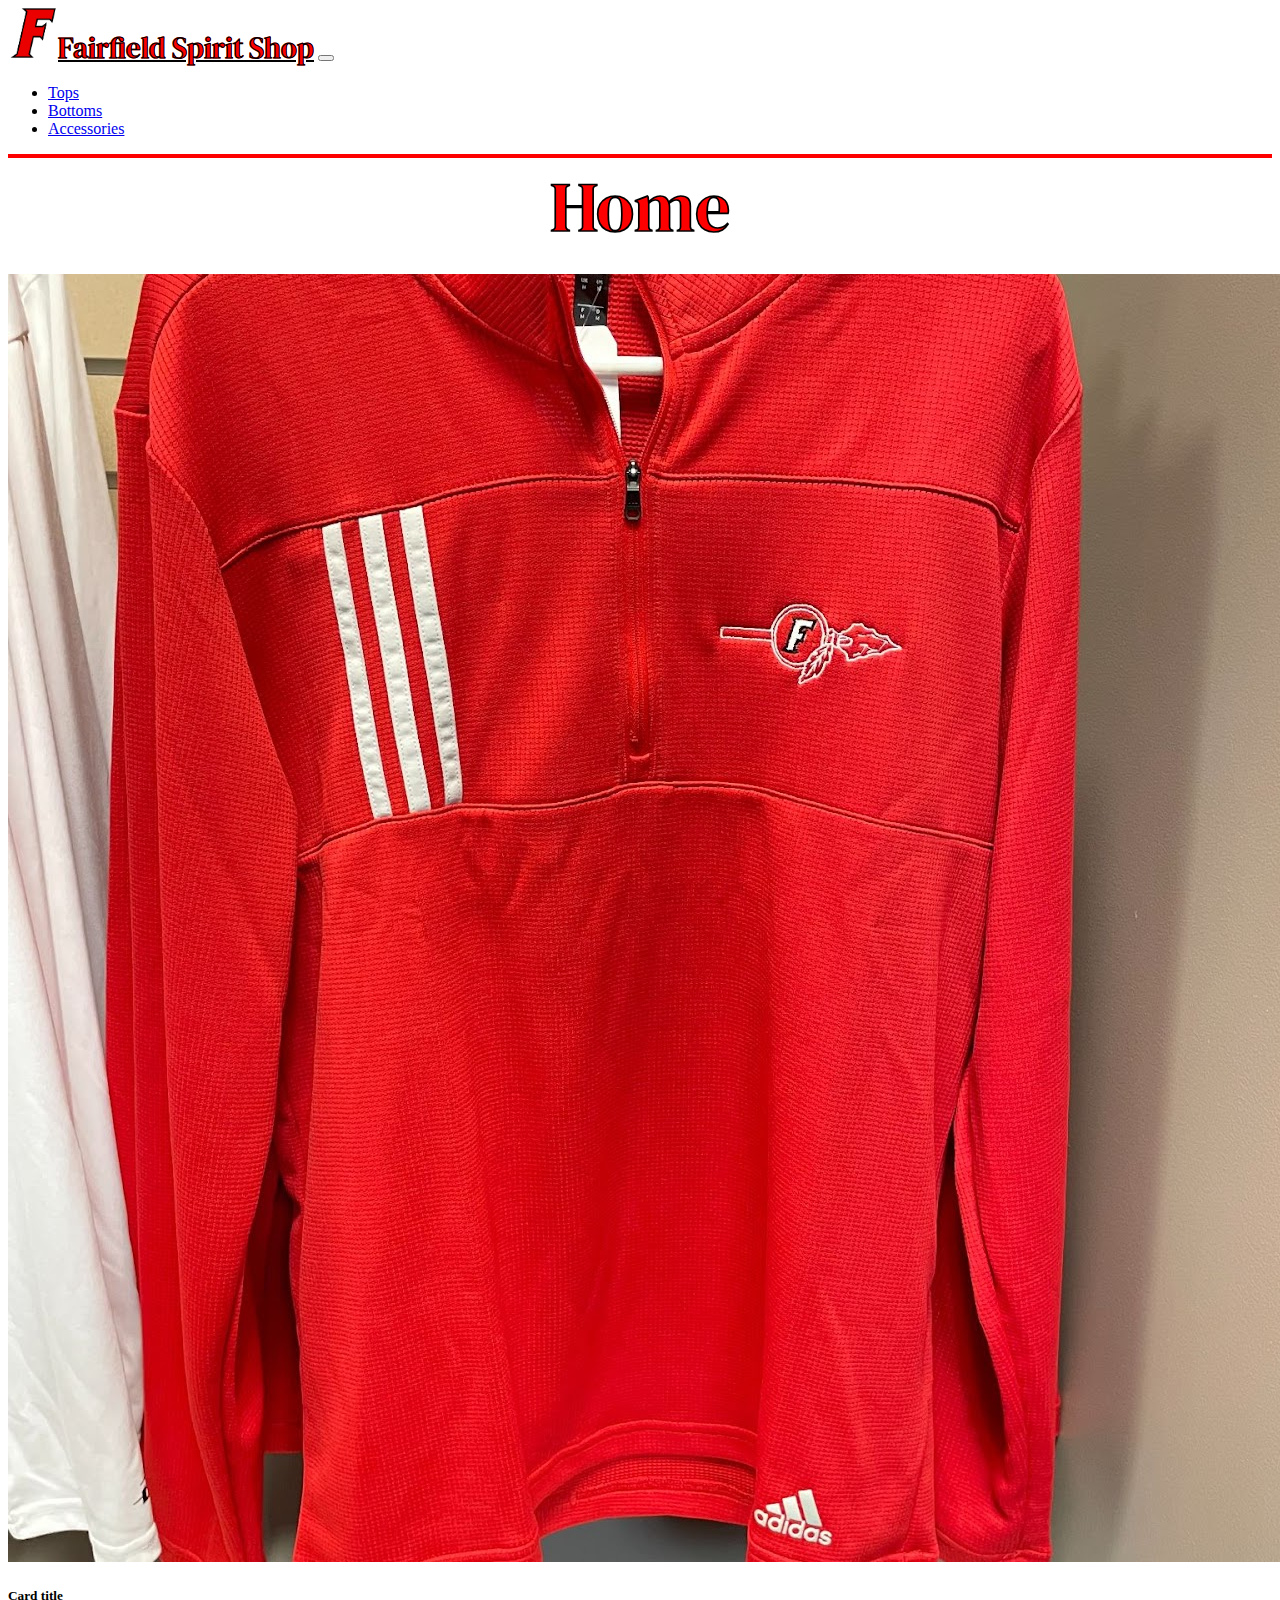
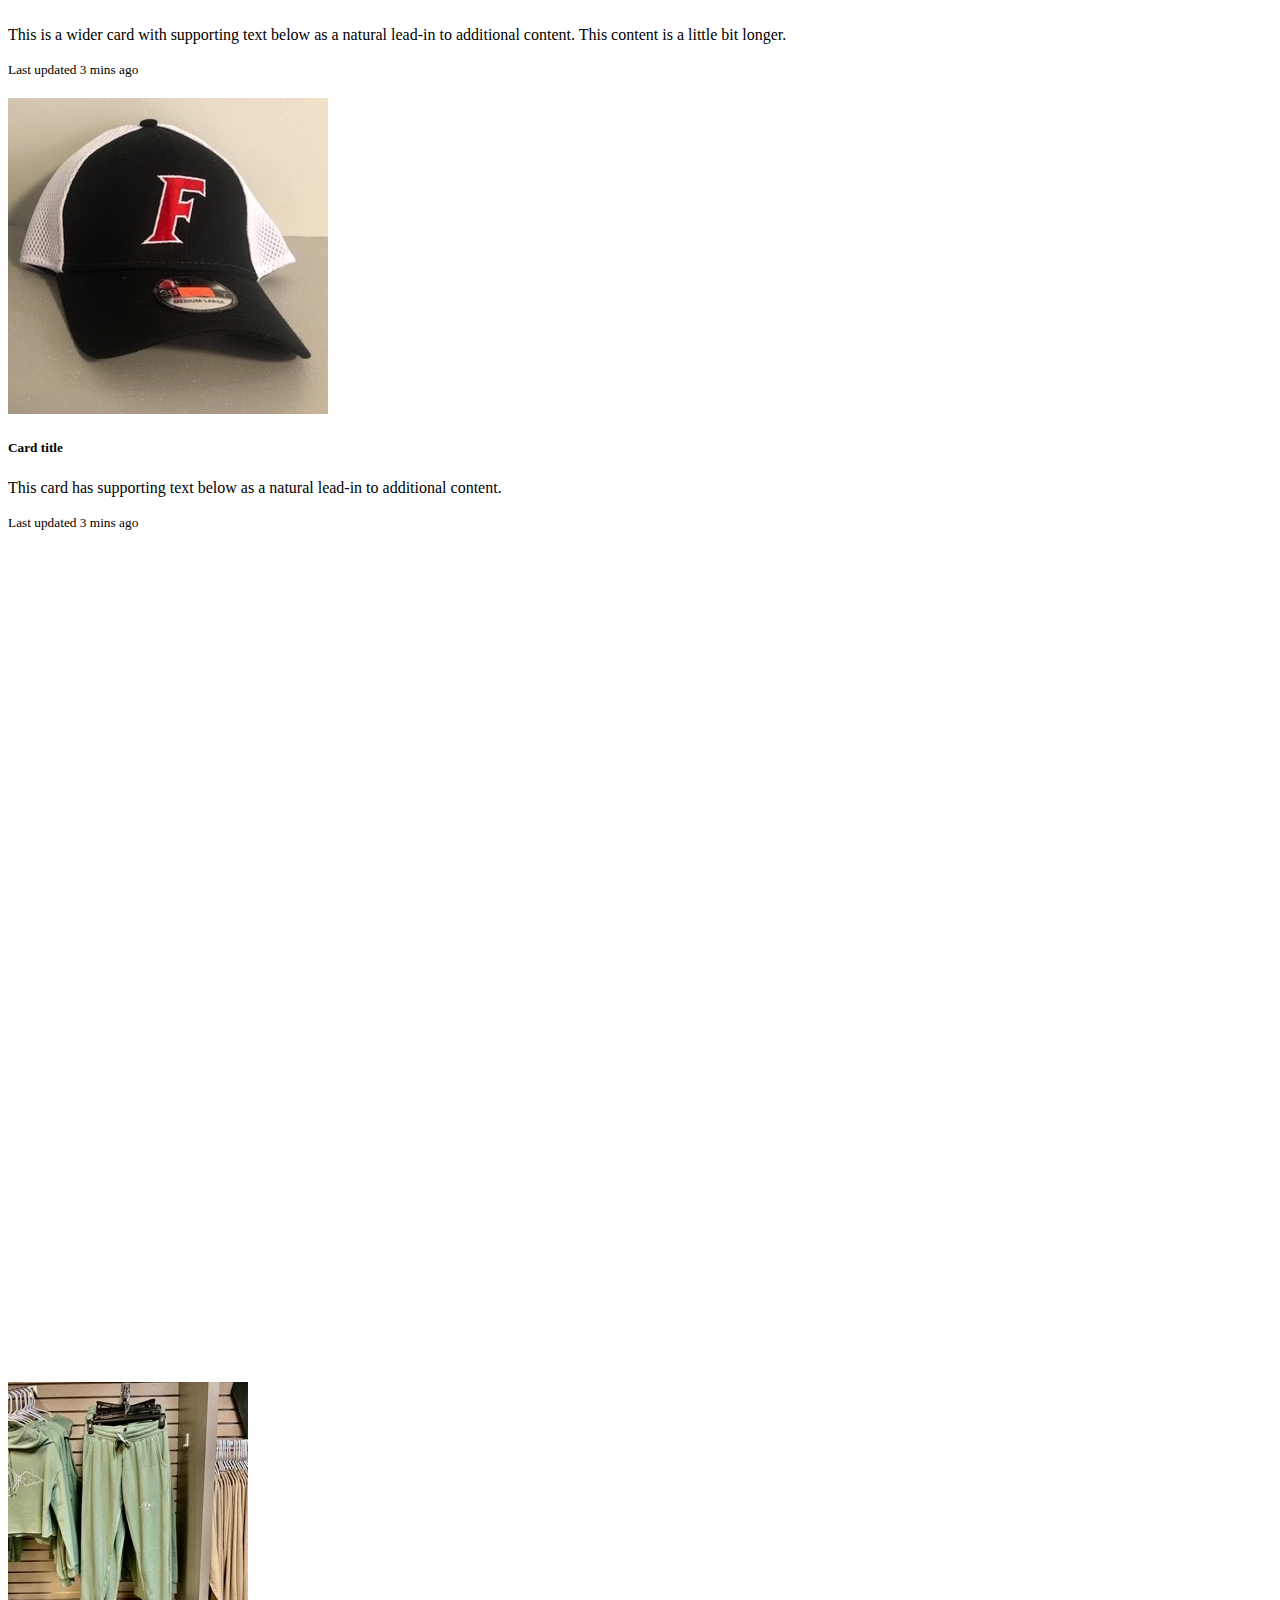
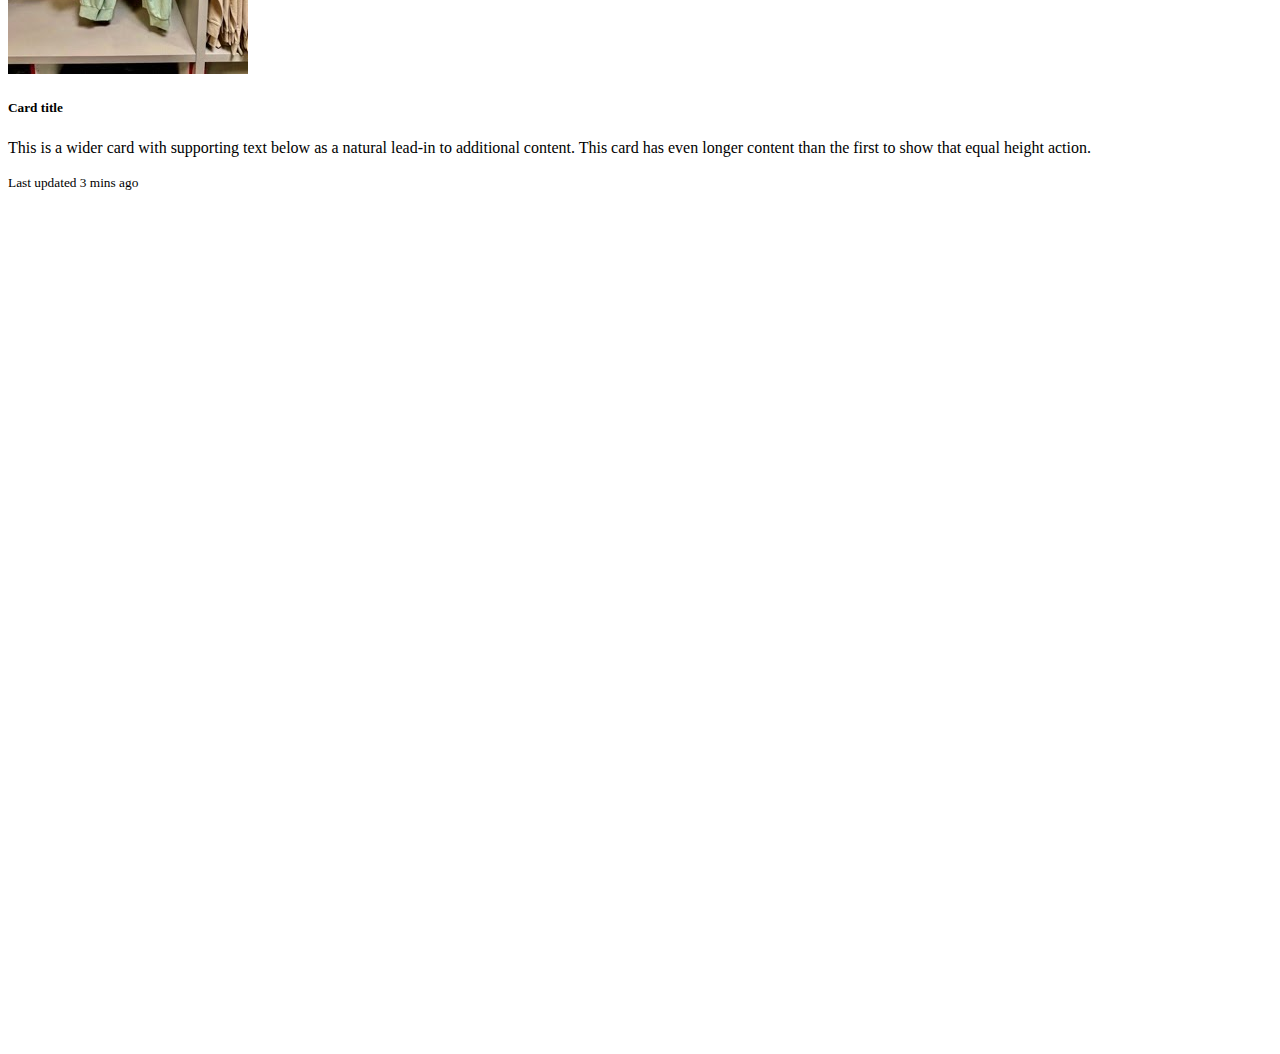
<file: index.html>
<!DOCTYPE html>
<html lang="en">
  <head>
    <meta charset="UTF-8" />
    <meta http-equiv="X-UA-Compatible" content="IE=edge" />
    <meta name="viewport" content="width=device-width, initial-scale=1.0" />
    <title>Document</title>
    <!--Bootstrap CSS & JS-->
    <link href="https://cdn.jsdelivr.net/npm/bootstrap@5.3.0-alpha3/dist/css/bootstrap.min.css" rel="stylesheet" integrity="sha384-KK94CHFLLe+nY2dmCWGMq91rCGa5gtU4mk92HdvYe+M/SXH301p5ILy+dN9+nJOZ" crossorigin="anonymous" />
    <script src="https://cdn.jsdelivr.net/npm/bootstrap@5.3.0-alpha3/dist/js/bootstrap.bundle.min.js" integrity="sha384-ENjdO4Dr2bkBIFxQpeoTz1HIcje39Wm4jDKdf19U8gI4ddQ3GYNS7NTKfAdVQSZe" crossorigin="anonymous"></script>
    <!--Bootstrap Icons-->
    <link rel="stylesheet" href="https://cdn.jsdelivr.net/npm/bootstrap-icons@1.10.4/font/bootstrap-icons.css" />
    <!--CSS-->
    <link rel="stylesheet" href="styles.css" />
  </head>
  <body>
    <nav class="navbar navbar-expand-sm navbar-light">
      <div class="container-fluid">
        <a class="navbar-brand bigtext" href="index.html"><img src="images/red_black.png" class="me-3" width="50px" alt="Fairfield" />Fairfield Spirit Shop</a>
        <button class="navbar-toggler" type="button" data-bs-toggle="collapse" data-bs-target="#navbarNav" aria-controls="navbarNav" aria-expanded="false" aria-label="Toggle navigation">
          <span class="navbar-toggler-icon"></span>
        </button>
        <div class="container-fluid me-auto"></div>
        <div class="collapse navbar-collapse" id="navbarNav">
          <ul class="navbar-nav">
            <li class="nav-item">
              <a class="nav-link" href="tops.html">Tops</a>
            </li>
            <li class="nav-item">
              <a class="nav-link" href="bottoms.html">Bottoms</a>
            </li>
            <li class="nav-item">
              <a class="nav-link" href="accessories.html">Accessories</a>
            </li>
          </ul>
        </div>
      </div>
    </nav>
    <main class="container-fluid">
      <header>Home</header>
      <div class="row">
        <div class="col-sm-4">
          <div class="card">
            <img src="images/fhs-index-images/tops/unisex/Adidas Zip.jpg" class="card-img-top" alt="..." />
            <div class="card-body">
              <h5 class="card-title">Card title</h5>
              <p class="card-text">This is a wider card with supporting text below as a natural lead-in to additional content. This content is a little bit longer.</p>
              <p class="card-text"><small class="text-muted">Last updated 3 mins ago</small></p>
            </div>
          </div>
        </div>
        <div class="col-sm-4">
          <div class="card">
            <img src="images/fhs-index-images/accessories+hats/Baseball Hat (Black).jpg" class="card-img-top" alt="..." />
            <div class="card-body">
              <h5 class="card-title">Card title</h5>
              <p class="card-text">This card has supporting text below as a natural lead-in to additional content.</p>
              <p class="card-text"><small class="text-muted">Last updated 3 mins ago</small></p>
            </div>
          </div>
        </div>
        <div class="col-sm-4">
          <div class="card">
            <img src="images/fhs-index-images/bottoms/ladies/Jogger.jpg" class="card-img-top w-100 img-fluid" alt="..." />
            <div class="card-body">
              <h5 class="card-title">Card title</h5>
              <p class="card-text">This is a wider card with supporting text below as a natural lead-in to additional content. This card has even longer content than the first to show that equal height action.</p>
              <p class="card-text"><small class="text-muted">Last updated 3 mins ago</small></p>
            </div>
          </div>
        </div>
      </div>
    </main>
    <footer class="container-fluid"></footer>
  </body>
</html>
</file>
<file: styles.css>
@font-face {
  font-family: DMSerifDisplay;
  src: url("fonts/DM_Serif_Display/DMSerifDisplay-Regular.ttf");
}

* {
  --the-red: #f00;
  --the-white: #fff;
  --the-gray: #b8b8b8;
  --the-black: #000;
}

/* NOTE: Please only use var(...) to give things colors so we can avoid accidentally using colors */
/* TODO: style menu items. Maybe red? Definitely a different font/weight */

.bigtext {
  font-family: DMSerifDisplay;
  font-size: 29px;
  font-weight: 900;
  font-stretch: ultra-expanded;
  color: red;
  -webkit-text-stroke: 0.1px var(--the-black);
  /* maybe set back to  */
  /* text-shadow: 2px 1px #000; */
}

.bg-gray {
  background-color: var(--the-gray);
}

.navbar {
  border-bottom: solid 4px var(--the-red);
}

header {
  text-align: center;
  font-family: DMSerifDisplay;
  color: var(--the-red);
  -webkit-text-stroke: 1.7px var(--the-black);
  font-size: 70px;
}

.card {
  aspect-ratio: 1/1;
  margin-top: 20px;
}
</file>
